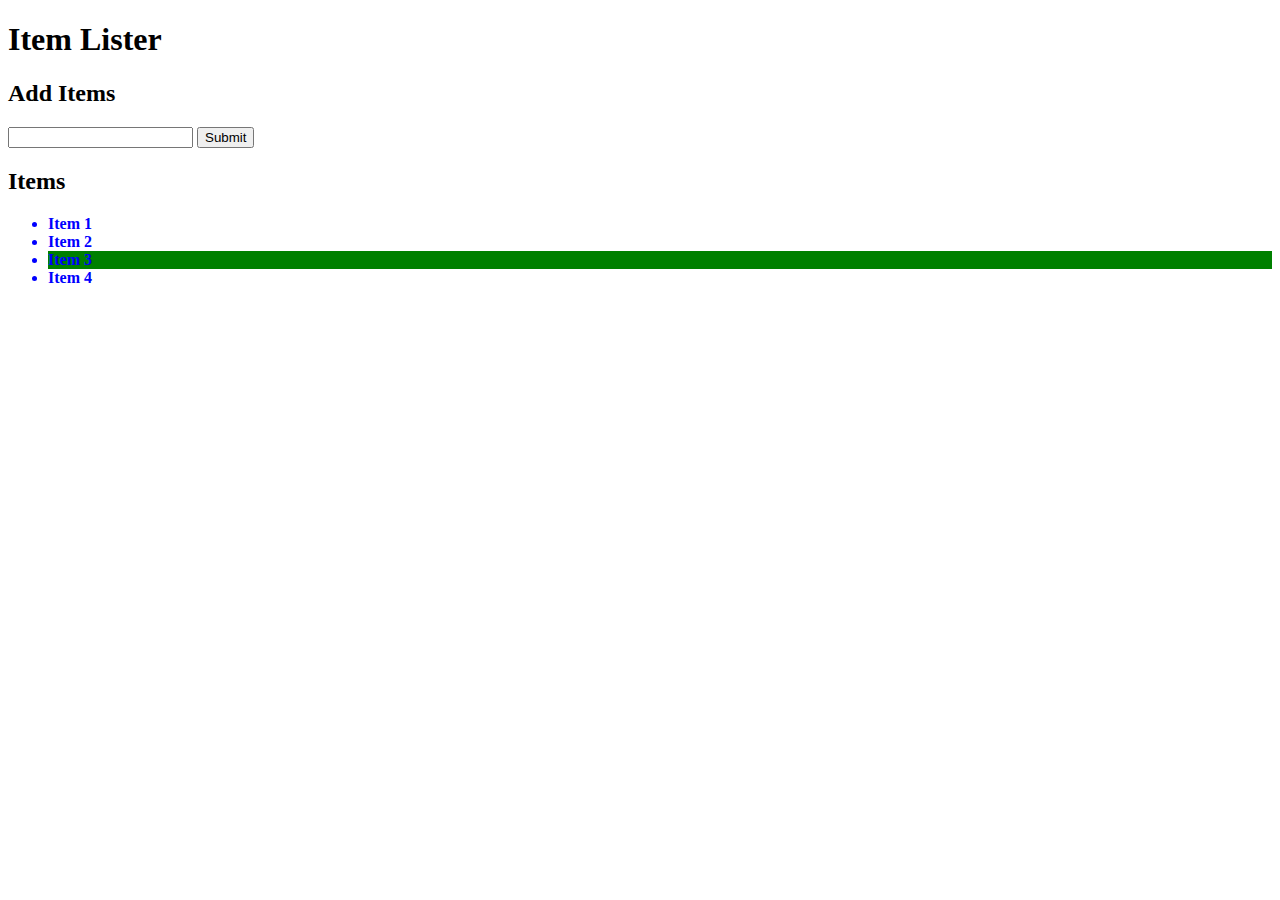
<file: index.html>
<!DOCTYPE html>
<html lang="en">
<head>
  <meta charset="UTF-8">
  <meta name="viewport" content="width=device-width, initial-scale=1.0">
  <meta http-equiv="X-UA-Compatible" content="ie=edge">
  <link rel="stylesheet" href="https://maxcdn.bootstrapcdn.com/bootstrap/4.0.0-beta/css/bootstrap.min.css" integrity="sha384-/Y6pD6FV/Vv2HJnA6t+vslU6fwYXjCFtcEpHbNJ0lyAFsXTsjBbfaDjzALeQsN6M" crossorigin="anonymous">
  <title>Item Lister</title>
</head>
<body>
  <header id="main-header" class="bg-success text-white p-4 mb-3">
    <div class="container">
      <h1 id="header-title">Item Lister <span style="display:none">123</span></h1>
    </div>
  </header>
  <div class="container">
   <div id="main" class="card card-body">
    <h2 class="title">Add Items</h2>
    <form class="form-inline mb-3">
      <input type="text" class="form-control mr-2">
      <input type="submit" class="btn btn-dark" value="Submit">
    </form>
    <h2 class="title">Items</h2>
    <ul id="items" class="list-group">
      <li class="list-group-item">Item 1</li>
      <li class="list-group-item">Item 2</li>
      <li class="list-group-item">Item 3</li>
      <li class="list-group-item">Item 4</li>
    </ul>
   </div>
  </div>
  <script src="indexsrc.js"></script>

</body>
</html>
</file>
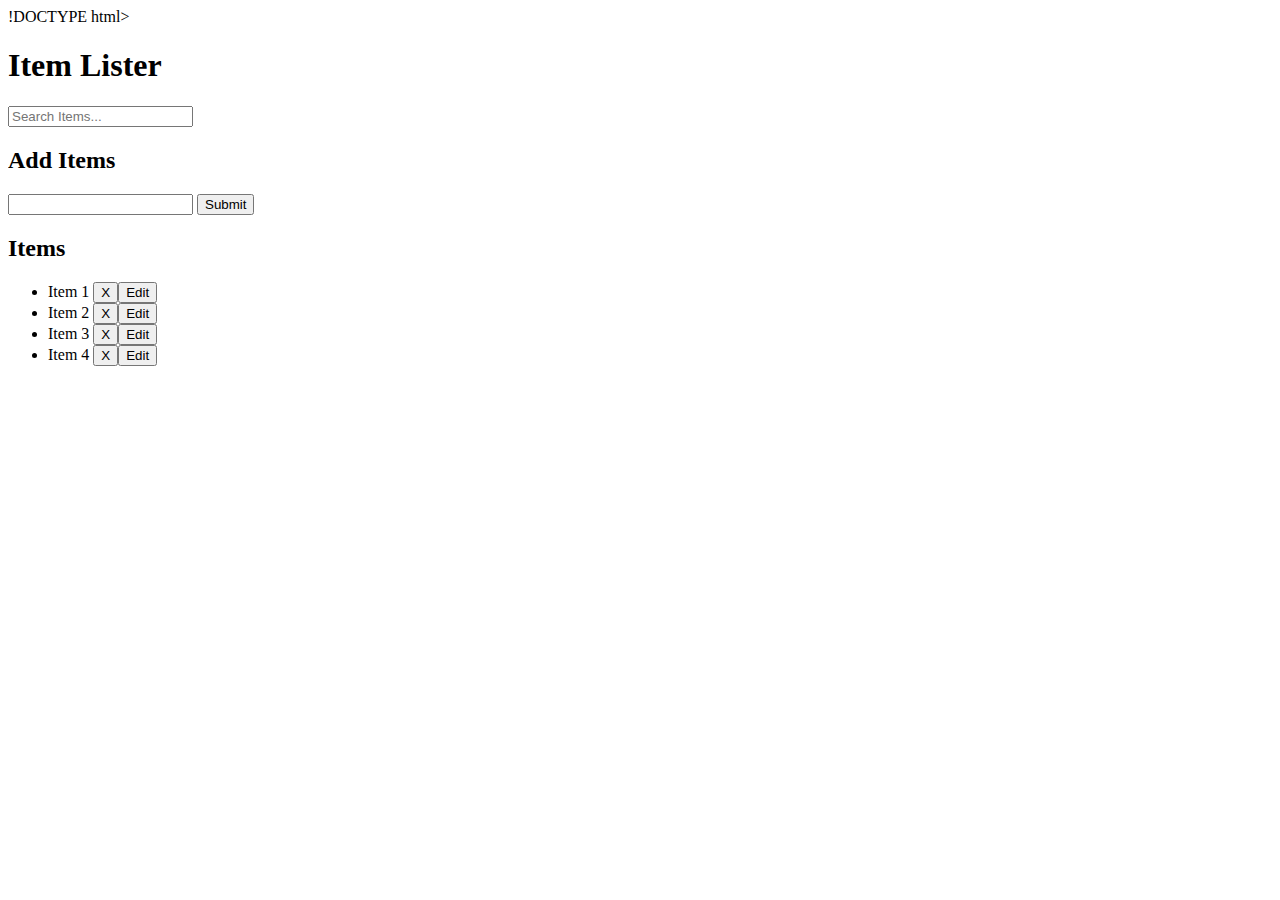
<file: boothtml.html>
!DOCTYPE html>
<html lang="en">
<head>
  <meta charset="UTF-8">
  <meta name="viewport" content="width=device-width, initial-scale=1.0">
  <meta http-equiv="X-UA-Compatible" content="ie=edge">
  <link rel="stylesheet" href="https://maxcdn.bootstrapcdn.com/bootstrap/4.0.0-beta/css/bootstrap.min.css" integrity="sha384-/Y6pD6FV/Vv2HJnA6t+vslU6fwYXjCFtcEpHbNJ0lyAFsXTsjBbfaDjzALeQsN6M" crossorigin="anonymous">
  <title>Item Lister</title>
</head>
<body>
  <header id="main-header" class="bg-success text-white p-4 mb-3">
    <div class="container">
        <div class="row">
          <div class="col-md-6">
              <h1 id="header-title">Item Lister</h1>
          </div>
          <div class="col-md-6 align-self-center">
              <input type="text" class="form-control" id="filter" placeholder="Search Items...">
          </div>
        </div>
      </div>
    </header>
    <div class="container">
     <div id="main" class="card card-body">
      <h2 class="title">Add Items</h2>
      <form id="addForm" class="form-inline mb-3">
        <input type="text" class="form-control mr-2" id="item">
        <input type="submit" class="btn btn-dark" value="Submit">
      </form>
      <h2 class="title">Items</h2>
      <ul id="items" class="list-group">
        <li class="list-group-item">Item 1 <button class="btn btn-danger btn-sm float-right delete">X</button></li>
        <li class="list-group-item">Item 2 <button class="btn btn-danger btn-sm float-right delete">X</button></li>
        <li class="list-group-item">Item 3 <button class="btn btn-danger btn-sm float-right delete">X</button></li>
        <li class="list-group-item">Item 4 <button class="btn btn-danger btn-sm float-right delete">X</button></li>
      </ul>
     </div>
    </div>

    <script src="lasttemp.js"></script>
    </body>
    </html>
</file>
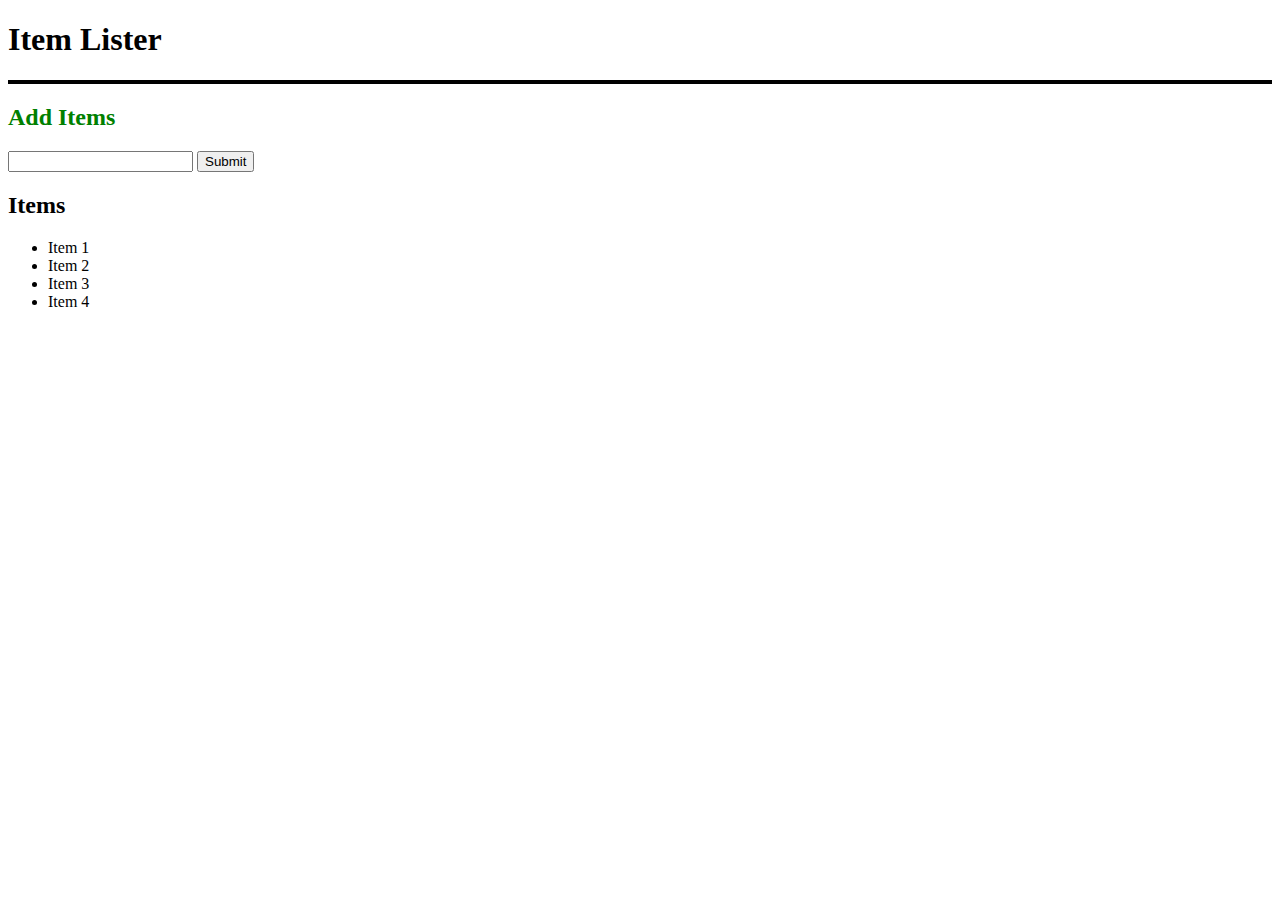
<file: htmlgit.html>
<!DOCTYPE html>
<html lang="en">

<head>
  <meta charset="UTF-8">
  <meta name="viewport" content="width=device-width, initial-scale=1.0">
  <meta http-equiv="X-UA-Compatible" content="ie=edge">
  <link rel="stylesheet" href="https://maxcdn.bootstrapcdn.com/bootstrap/4.0.0-beta/css/bootstrap.min.css" integrity="sha384-/Y6pD6FV/Vv2HJnA6t+vslU6fwYXjCFtcEpHbNJ0lyAFsXTsjBbfaDjzALeQsN6M" crossorigin="anonymous">
  <title>Item Lister</title>
</head>
<body>
  <header id="main-header" class="bg-success text-white p-4 mb-3">
    <div class="container">
      <h1 id="header-title">Item Lister <span style="display: none;">456</span></h1>
    </div>
  </header>
  <div class="container">
   <div id="main" class="card card-body">
    <h2 class="title1">Add Items</h2>
    <form class="form-inline mb-3">
      <input type="text" class="form-control mr-2">
      <input type="submit" class="btn btn-dark" value="Submit">
    </form>
    <h2 class="title">Items</h2>
    <ul id="items" class="list-group">
      <li class="list-group-item">Item 1</li>
      <li class="list-group-item">Item 2</li>
      <li class="list-group-item">Item 3</li>
      <li class="list-group-item">Item 4</li>
    </ul>
   </div>
  </div>

  <script src="dom.js"></script>

</body>
</html>
</file>
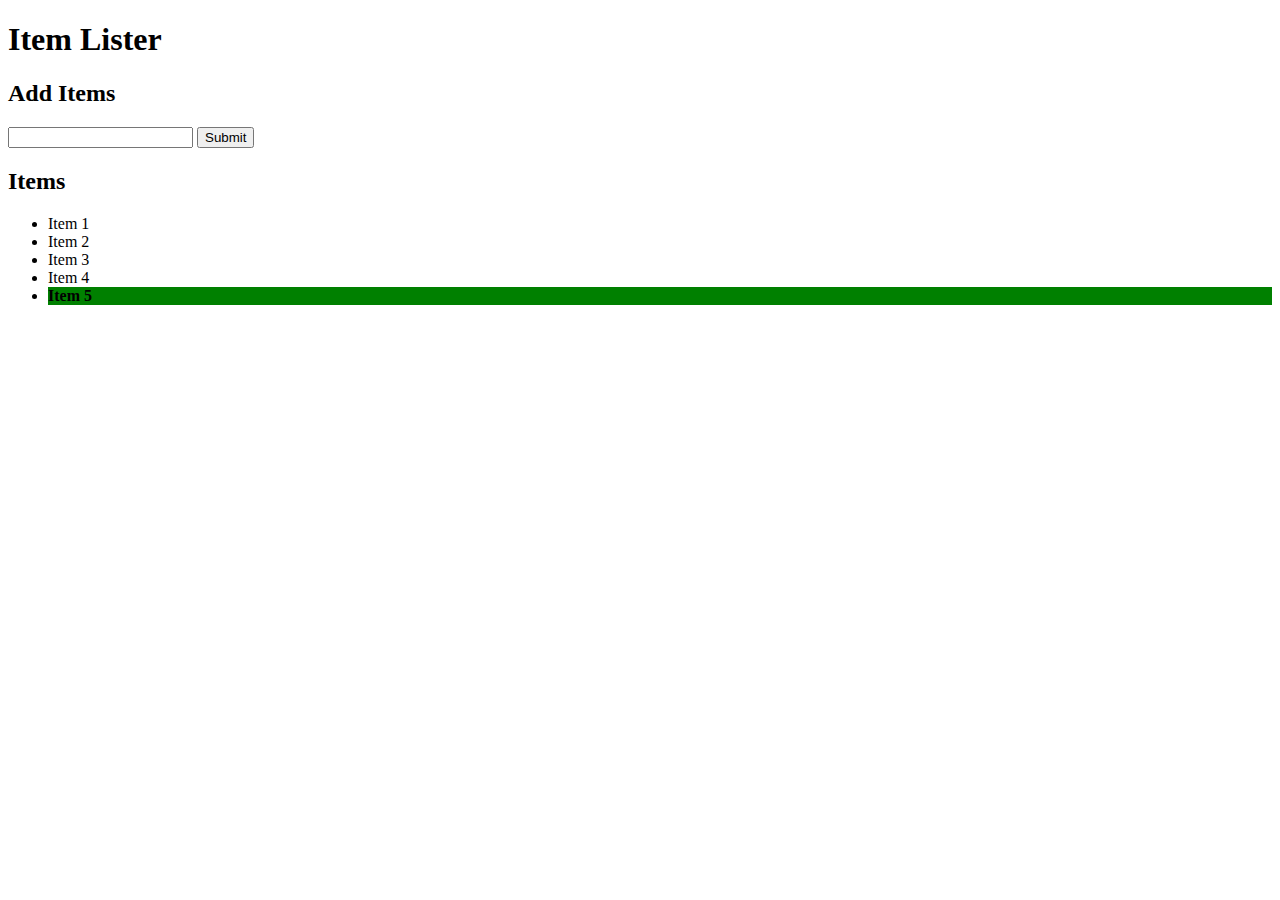
<file: index2.html>
<!DOCTYPE html>
<html lang="en">
<head>
  <meta charset="UTF-8">
  <meta name="viewport" content="width=device-width, initial-scale=1.0">
  <meta http-equiv="X-UA-Compatible" content="ie=edge">
  <link rel="stylesheet" href="https://maxcdn.bootstrapcdn.com/bootstrap/4.0.0-beta/css/bootstrap.min.css" integrity="sha384-/Y6pD6FV/Vv2HJnA6t+vslU6fwYXjCFtcEpHbNJ0lyAFsXTsjBbfaDjzALeQsN6M" crossorigin="anonymous">
  <title>Item Lister</title>
</head>
<body>
  <header id="main-header" class="bg-success text-white p-4 mb-3">
    <div class="container">
      <h1 id="header-title">Item Lister <span style="display:none">123</span></h1>
    </div>
  </header>
  <div class="container">
   <div id="main" class="card card-body">
    <h2 class="title">Add Items</h2>
    <form class="form-inline mb-3">
      <input type="text" class="form-control mr-2">
      <input type="submit" class="btn btn-dark" value="Submit">
    </form>
    <h2 class="title">Items</h2>
    <ul id="items" class="list-group">
      <li class="list-group-item">Item 1</li>
      <li class="list-group-item">Item 2</li>
      <li class="list-group-item">Item 3</li>
      <li class="list-group-item">Item 4</li>
      <li class="listitem">Item 5</li>
    </ul>
   </div>
  </div>
  <script src="inlinesrc.js"></script>

</body>
</html>
</file>
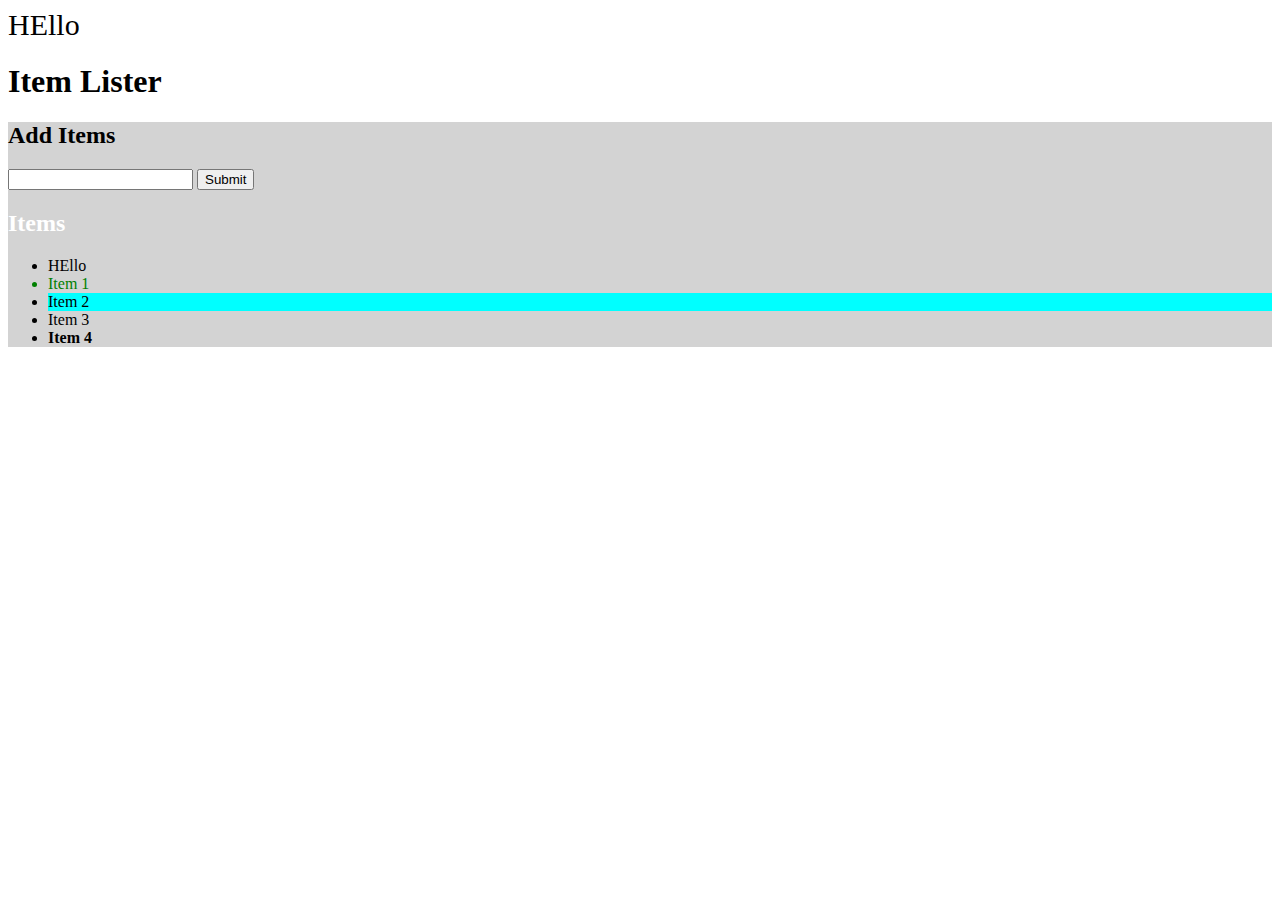
<file: newhtml.html>
<!DOCTYPE html>
<html lang="en">
<head>
  <meta charset="UTF-8">
  <meta name="viewport" content="width=device-width, initial-scale=1.0">
  <meta http-equiv="X-UA-Compatible" content="ie=edge">
  <link rel="stylesheet" href="https://maxcdn.bootstrapcdn.com/bootstrap/4.0.0-beta/css/bootstrap.min.css" integrity="sha384-/Y6pD6FV/Vv2HJnA6t+vslU6fwYXjCFtcEpHbNJ0lyAFsXTsjBbfaDjzALeQsN6M" crossorigin="anonymous">
  <title>Item Lister</title>
</head>
<body>
  <header id="main-header" class="bg-success text-white p-4 mb-3">
    <div class="container">
      <h1 id="header-title">Item Lister <span style="display:none">123</span></h1>
    </div>
  </header>
  <div class="container">
   <div id="main" class="card card-body">
    <h2 class="title">Add Items</h2>
    <form class="form-inline mb-3">
      <input type="text" class="form-control mr-2">
      <input type="submit" class="btn btn-dark" value="Submit">
    </form>
    <h2 class="title">Items</h2>
    <ul id="items" class="list-group">
      <li class="list-group-item">Item 1</li>
      <li class="list-group-item">Item 2</li>
      <li class="list-group-item">Item 3</li>
      <li class="list-group-item">Item 4</li>
    </ul>
    <span></span>
   </div>
  </div>
  <script src="testcase.js"></script>

</body>
</html>
</file>
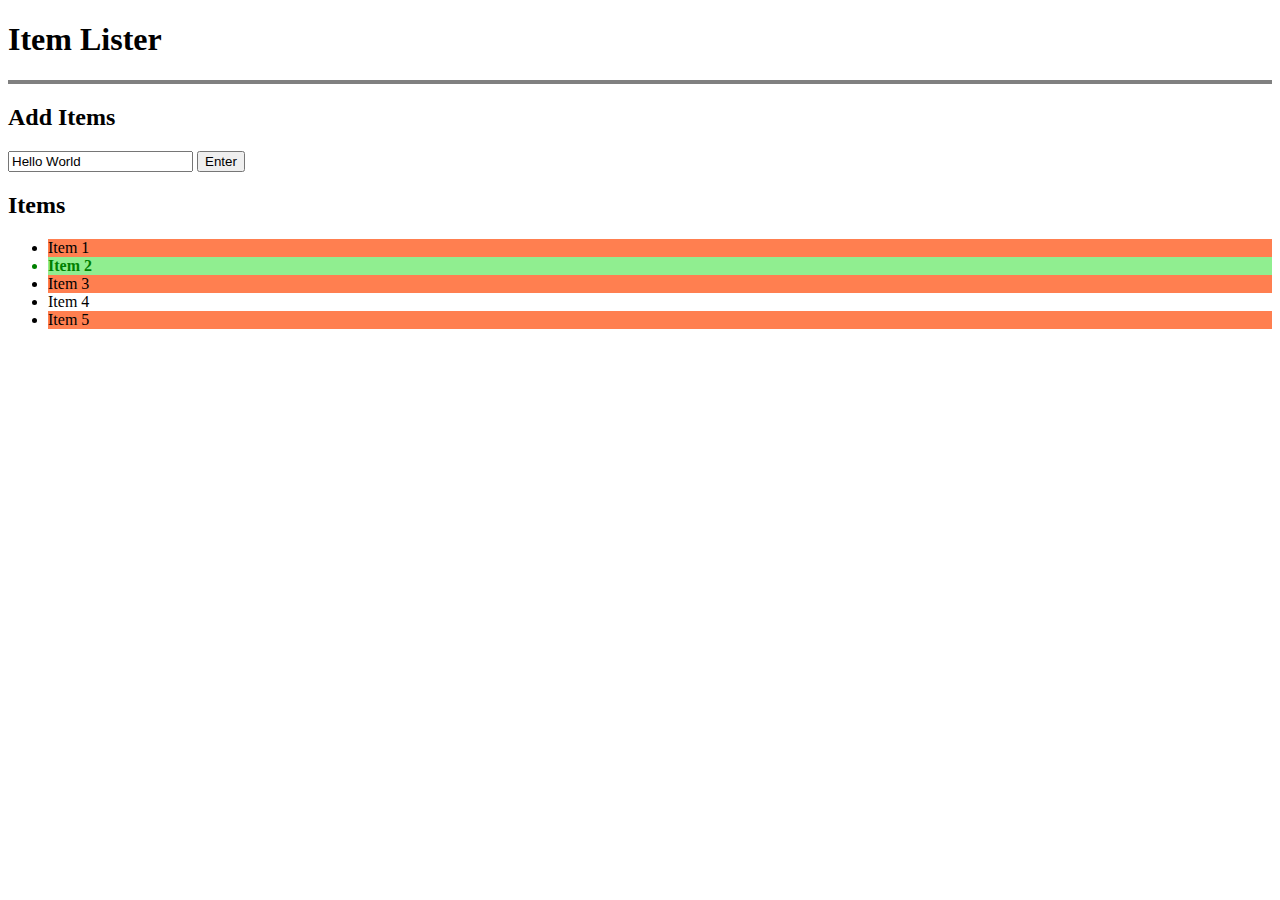
<file: queryHtml.html>
<!DOCTYPE html>
<html lang="en">
<head>
  <meta charset="UTF-8">
  <meta name="viewport" content="width=device-width, initial-scale=1.0">
  <meta http-equiv="X-UA-Compatible" content="ie=edge">
  <link rel="stylesheet" href="https://maxcdn.bootstrapcdn.com/bootstrap/4.0.0-beta/css/bootstrap.min.css" integrity="sha384-/Y6pD6FV/Vv2HJnA6t+vslU6fwYXjCFtcEpHbNJ0lyAFsXTsjBbfaDjzALeQsN6M" crossorigin="anonymous">
  <title>Item Lister</title>
</head>
<body>
  <header id="main-header" class="bg-success text-white p-4 mb-3">
    <div class="container">
      <h1 id="header-title">Item Lister <span style="display:none">123</span></h1>
    </div>
  </header>
  <div class="container">
   <div id="main" class="card card-body">
    <h2 class="title">Add Items</h2>
    <form class="form-inline mb-3">
      <input type="text" class="form-control mr-2">
      <input type="submit" class="btn btn-dark" value="Submit">
    </form>
    <h2 class="title">Items</h2>
    <ul id="items" class="list-group">
      <li class="list-group-item">Item 1</li>
      <li class="list-group-item">Item 2</li>
      <li class="list-group-item">Item 3</li>
      <li class="list-group-item">Item 4</li>
      <li class="listitem">Item 5</li>
    </ul>
   </div>
  </div>
  <script src="querySelector.js"></script>

</body>
</html>
</file>
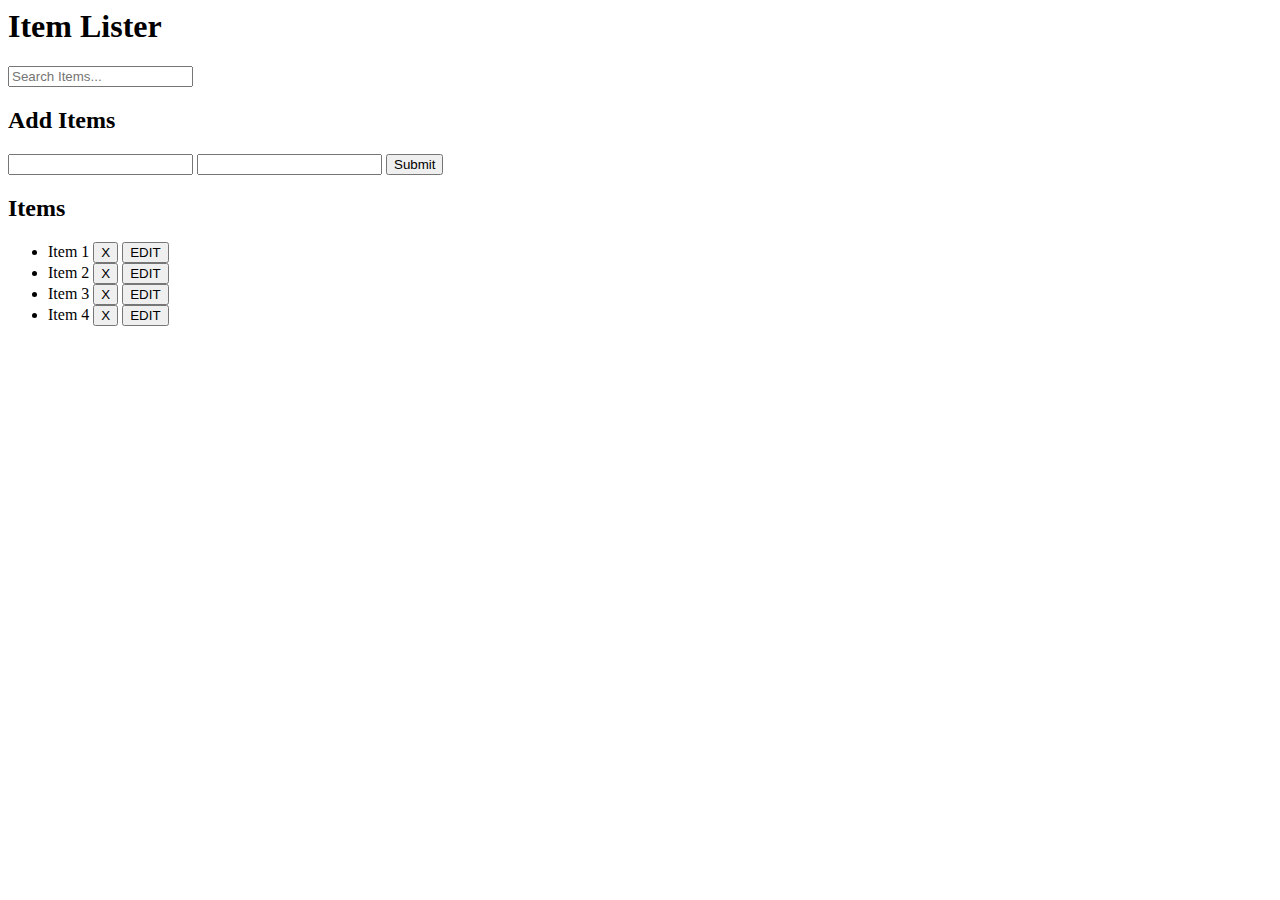
<file: searchItems.html>
<html lang="en">
    <head>
      <meta charset="UTF-8">
      <meta name="viewport" content="width=device-width, initial-scale=1.0">
      <meta http-equiv="X-UA-Compatible" content="ie=edge">
      <link rel="stylesheet" href="https://maxcdn.bootstrapcdn.com/bootstrap/4.0.0-beta/css/bootstrap.min.css" integrity="sha384-/Y6pD6FV/Vv2HJnA6t+vslU6fwYXjCFtcEpHbNJ0lyAFsXTsjBbfaDjzALeQsN6M" crossorigin="anonymous">
      <title>Item Lister</title>
    </head>
    <body>
      <header id="main-header" class="bg-success text-white p-4 mb-3">
        <div class="container">
            <div class="row">
              <div class="col-md-6">
                  <h1 id="header-title">Item Lister</h1>
              </div>
              <div class="col-md-6 align-self-center">
                  <input type="text" class="form-control" id="filter" placeholder="Search Items...">
              </div>
            </div>
          </div>
        </header>
        <div class="container">
         <div id="main" class="card card-body">
          <h2 class="title">Add Items</h2>
          <form id="addForm" class="form-inline mb-3">
            <input type="text" class="form-control mr-2" id="item"> 
            <input type="text" class="form-control mr-2" id="description">
            <input type="submit" class="btn btn-dark" value="Submit">
          </form>
          <h2 class="title">Items</h2>
          <ul id="items" class="list-group">
            <li class="list-group-item">Item 1 <button class="btn btn-danger btn-sm float-right delete">X</button>
              <button class="btn btn-sm float-right editbtn">EDIT</button></li>
            <li class="list-group-item">Item 2 <button class="btn btn-danger btn-sm float-right delete">X</button>
              <button class="btn btn-sm float-right editbtn">EDIT</button></li>
            <li class="list-group-item">Item 3 <button class="btn btn-danger btn-sm float-right delete">X</button>
              <button class="btn btn-sm float-right editbtn">EDIT</button></li>
            <li class="list-group-item">Item 4 <button class="btn btn-danger btn-sm float-right delete">X</button>
              <button class="btn btn-sm float-right editbtn">EDIT</button></li>
          </ul>
         </div>
        </div>
    
        <script src="searchItems.js"></script>
        </body>
        </html>
</file>
